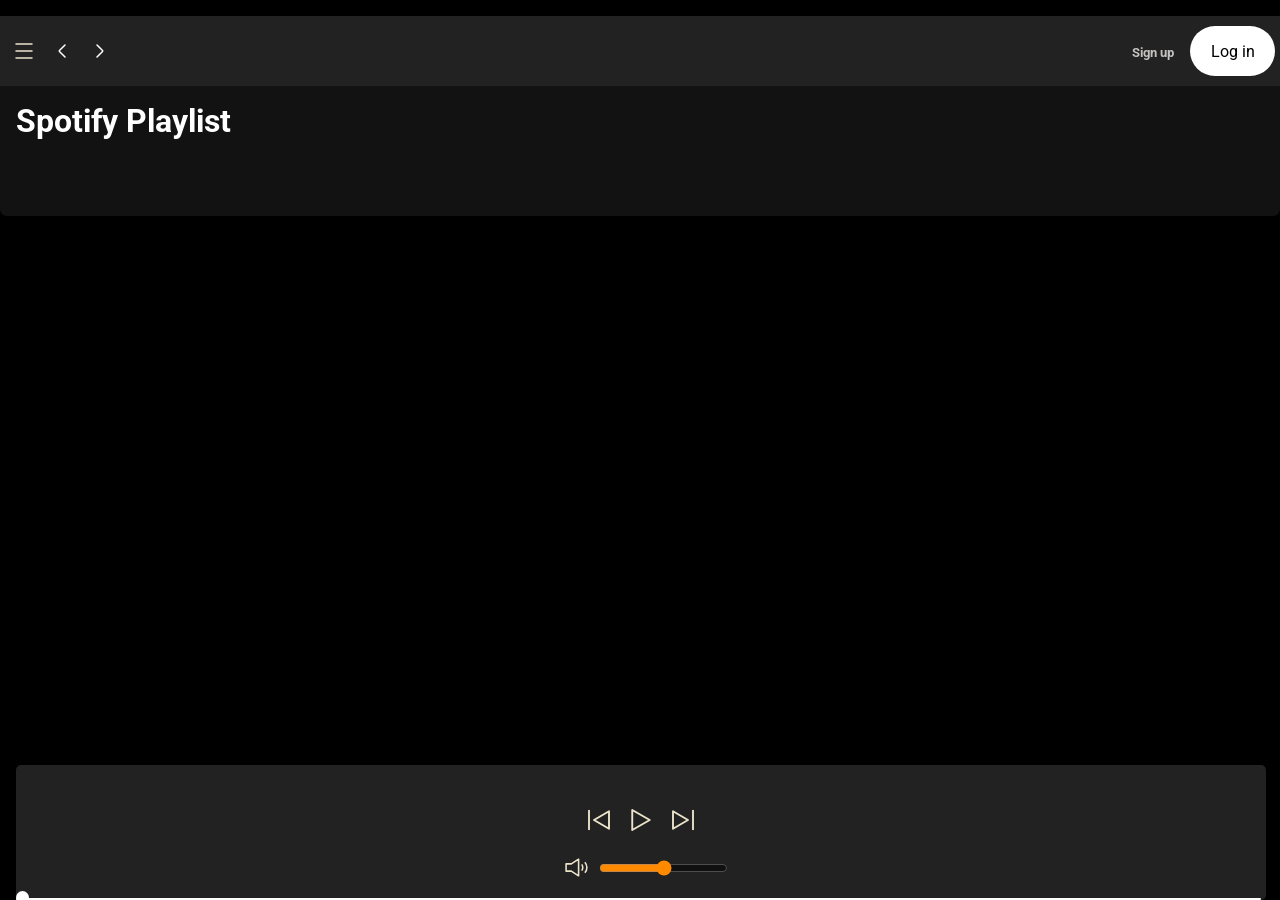
<file: projects/Spotifyclone/index.html>
<!DOCTYPE html>
<html>
  <head>
    <meta charset="utf-8" />
    <meta http-equiv="X-UA-Compatible" content="IE=edge" />
    <title>Spotify - Web Player: Music for everyone</title>
    <meta name="description" content="" />
    <meta name="viewport" content="width=device-width, initial-scale=1" />
    <link rel="icon" type="image/phg" href="./favicon.ico"/>
    <link rel="stylesheet" href="style.css" />
    <link rel="stylesheet" href="utility.css" />
  </head>
  <body>
    <div class="container flex bg-black">
      <div class="left bg-black">
        <div class="close"><img class="invert" src="close.svg"></div>
        
        <div class="home bg-grey rounded m-1 p-1">
          <div class="logo">
            <img class="invert" src="logo.svg" alt="logo" />
          </div>
          <ul>
            <li><img class="invert" src="home.svg" alt="home" />Home</li>
            <li><img class="invert" src="search.svg" alt="search" />Search</li>
          </ul>
        </div>
        <div class="library bg-grey rounded m-1 p-1">
          <div class="heading">
            <img class="invert" src="playlist.svg" alt="playlist" />
            <h2>Your Library</h2>
            <img class="invert" src="pluse.svg" alt="pluse" />
          </div>
          <div class="songList">
            <ul>
              
            </ul>
          </div>
          <div class="footer">
            <div>
              <a href="https://www.spotify.com/jp/legal/"><span>Legal</span></a>
            </div>
            <div>
              <a href="https://www.spotify.com/jp/privacy/"
                ><span>Privacy Center</span></a
              >
            </div>
            <div>
              <a href="https://www.spotify.com/jp/legal/privacy-policy/"
                ><span>Privacy Policy</span></a
              >
            </div>
            <div>
              <a href="https://www.spotify.com/jp/legal/cookies-policy/"
                ><span>Cookies</span></a
              >
            </div>
            <div>
              <a href="https://www.spotify.com/jp/legal/privacy-policy/#s3"
                ><span>About Ads</span></a
              >
            </div>
            <div>
              <a href="https://www.spotify.com/jp/accessibility/"
                ><span>Accessibility</span></a
              >
            </div>
          </div>
        </div>
      </div>

      <div class="right bg-grey rounded">
        <div class="header">
          <div class="nav">
            <img class="invert hamburger" src="hamburger.svg">
         
            <svg
              width="24"
              height="24"
              viewBox="0 0 24 24"
              fill="none"
              xmlns="http://www.w3.org/2000/svg"
            >
              <path
                d="M15 6L9.70711 11.2929C9.37377 11.6262 9.20711 11.7929 9.20711 12C9.20711 12.2071 9.37377 12.3738 9.70711 12.7071L15 18"
                stroke="#ffffff"
                stroke-width="1.5"
                stroke-linecap="round"
                stroke-linejoin="round"
              />
            </svg>
            <svg
              width="24"
              height="24"
              viewBox="0 0 24 24"
              fill="none"
              xmlns="http://www.w3.org/2000/svg"
            >
              <path
                d="M9 18L14.2929 12.7071C14.6262 12.3738 14.7929 12.2071 14.7929 12C14.7929 11.7929 14.6262 11.6262 14.2929 11.2929L9 6"
                stroke="#ffffff"
                stroke-width="1.5"
                stroke-linecap="round"
                stroke-linejoin="round"
              />
            </svg>
          </div>
          <div class="button">
            <button class="Signupbtn">Sign up</button>
            <button class="Loginbtn">Log in</button>
          </div>
        </div>
        <div class="SpotifyPlaylist">
          <h1>Spotify Playlist</h1>
          <div class="cardContainer">
          
            </div>
            <div class="playbar">
              <div class="seekbar">
                <div class="circle"></div>
              </div>
              <div class="abovebar">
              <div class="songinfo"></div>
              <div class="songbuttons invert">
                <img width="30" id="p" src="previews.svg">  
                <img width="30" id="play" src="play.svg">
                <img width="30" id="n" src="nextsong.svg">
              </div>
              <div class="both">
                <div class="songtime"></div>
                <div class="volume invert" ><img width="25" src="volume.svg">
                <input width="25" type="range" name="volume" id="">
                </div>
              </div>
              </div>
              </div>
            </div>
          </div>
        </div>
      </div>
    </div>
    <script src="Script.js"></script>
  </body>
</html>
</file>
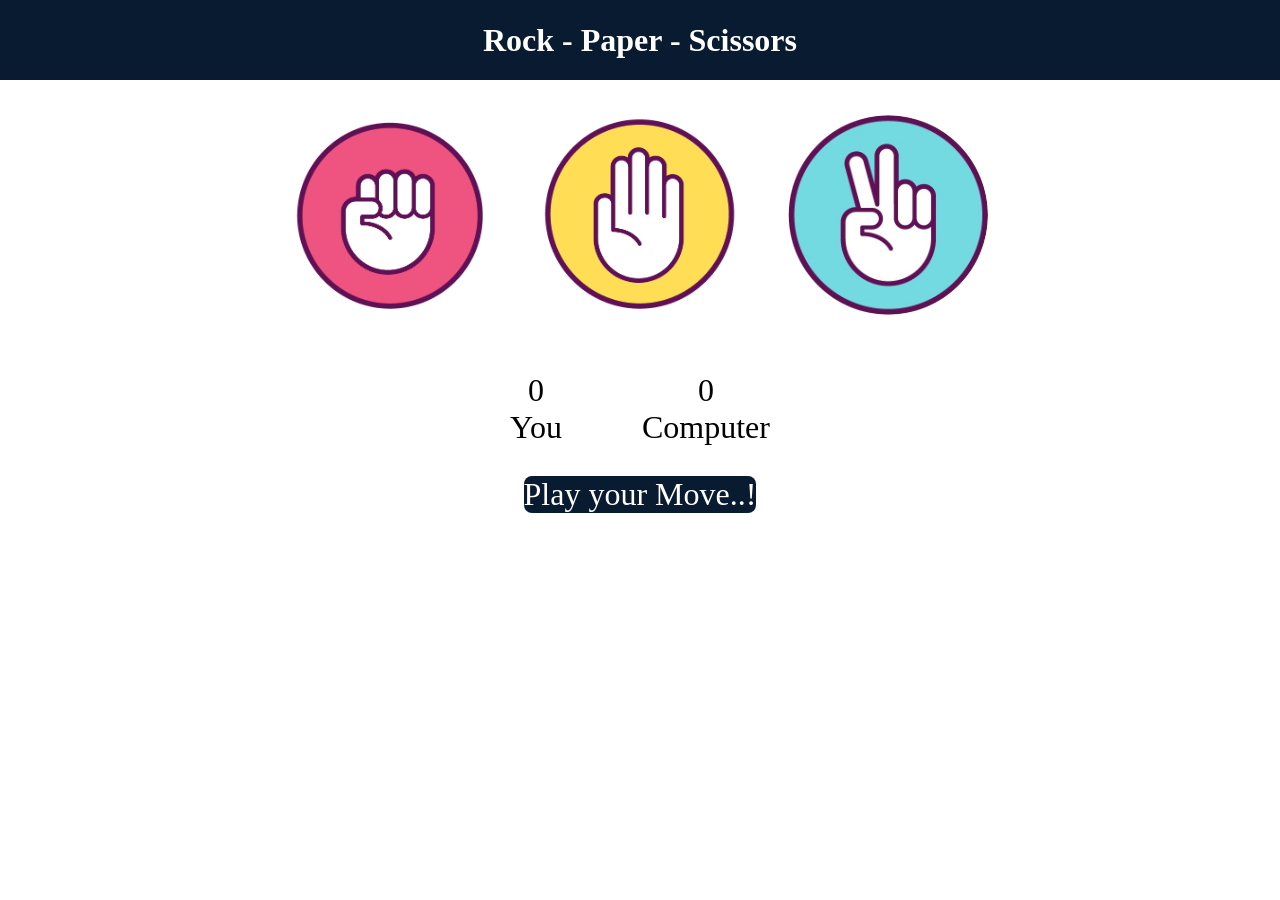
<file: projects/Paper-Rock-scissors/miniproject_10.html>
<!DOCTYPE html>
<html lang="en">
<head>
    <meta charset="UTF-8">
    <meta name="viewport" content="width=device-width, initial-scale=1.0">
    <title>MiniProject</title>
    <link rel="icon" type="image/png" href="./favicon.png"/>
    <link rel="stylesheet" href="miniproject_10.css">
</head>
<body>
    <h1>Rock - Paper - Scissors</h1>
    <div class="choices">
        <div class="choice" id="rock">
            <img src="rock.png">
        </div>

        <div class="choice" id="paper">
            <img src="paper.png">
        </div>

        <div class="choice" id="scissors">
            <img src="scissors.png">
        </div>
    </div>

    <div class="score-board">
    <div class="score">
        <p id="user-score">0</p>
        <p>You</p>
    </div>

    <div class="score">
        <p id="computer-score">0</p>
        <p>Computer</p>
    </div>
    </div>

    <div class="msg-container">
        <p id="msg">Play your Move..!</p>
    </div>
    <script src="miniproject_10.js"></script>
</body>
</html>
</file>
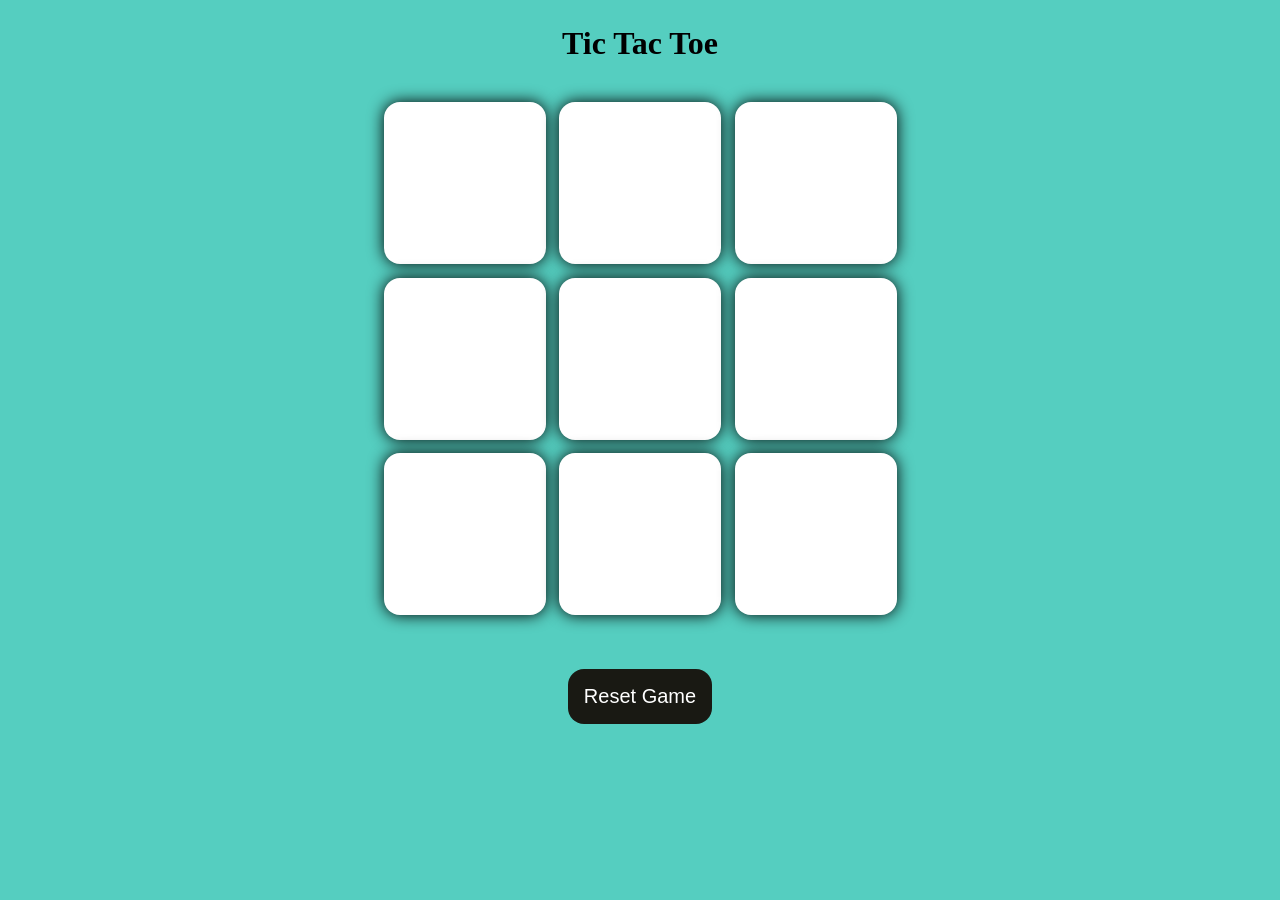
<file: projects/Tic-Tac-Toe/tic-tac-toe_9.html>
<!DOCTYPE html>
<html lang="en">
<head>
    <meta charset="UTF-8">
    <meta name="viewport" content="width=device-width, initial-scale=1.0">
    <title>Game project</title>
    <link rel="icon" type="image/png" href="./favicon.ico"/>
    <link rel="stylesheet" href="style_9.css">
</head>
<body>
    <div class="msg-container hide">
        <p id="msg">Winner</p>
        <button id="new">New Game</button>
    </div> 
    <main>
    <h1>Tic Tac Toe</h1>
    <div class="container">
    <div class="game">
        <button class="box"></button>
        <button class="box"></button>
        <button class="box"></button>
        <button class="box"></button>
        <button class="box"></button>
        <button class="box"></button>
        <button class="box"></button>
        <button class="box"></button>
        <button class="box"></button>
        <button id="reset">Reset Game</button>
    </div>
</div> 
</main>
<script src="tic-tac-toe_9.js"></script>
</body>
</html>
</file>
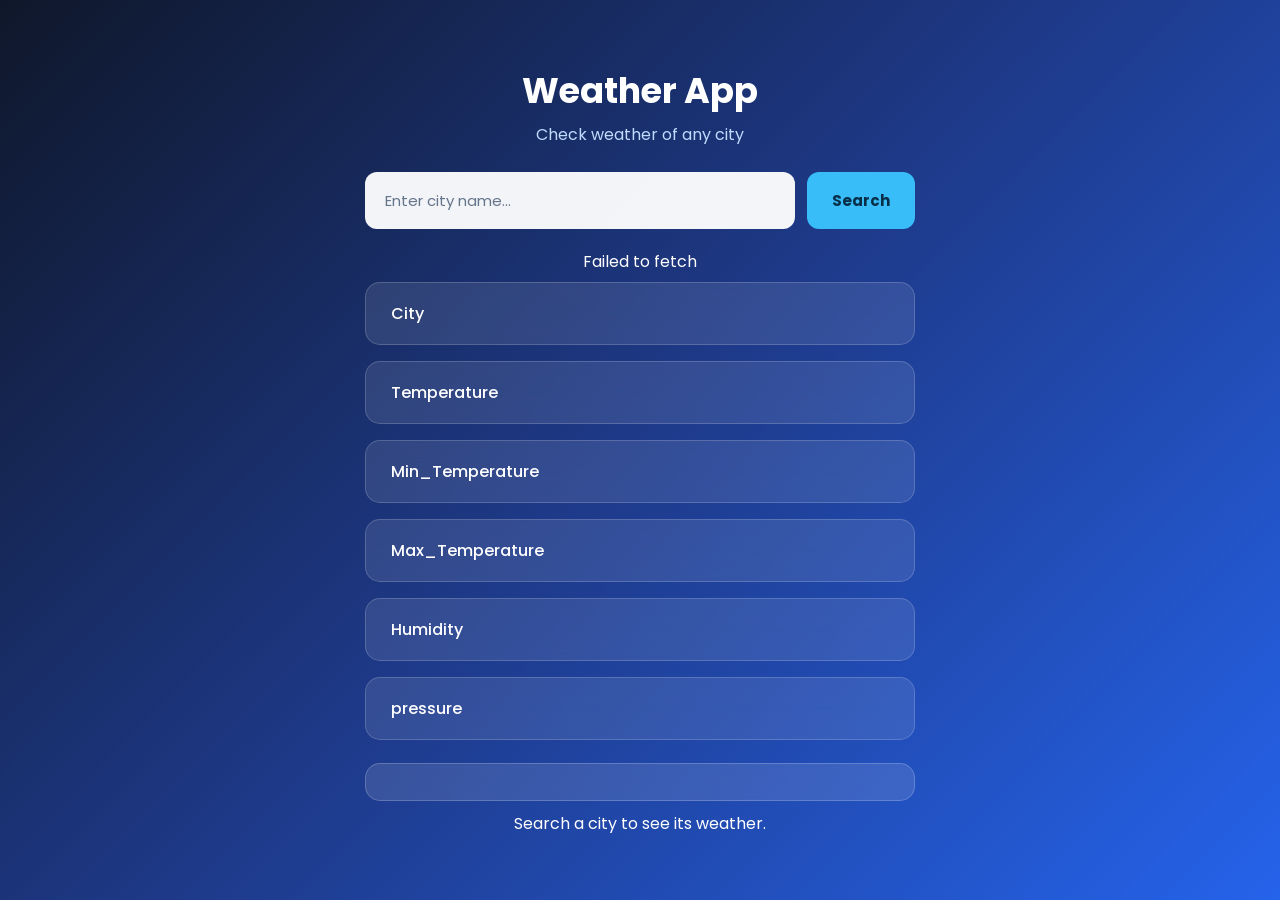
<file: projects/Weather/weather.html>
<!DOCTYPE html>
<html lang="en">
<head>
    <meta charset="UTF-8">
    <meta name="viewport" content="width=device-width, initial-scale=1.0">
    <title>Weather</title>
    <link rel="icon" type="image/png" href="./favicon.ico"/>
    <link rel="stylesheet" href="weather.css"/>
</head>
<body>
        <h1>Weather App</h1>
        <p class="subtitle">Check weather of any city</p>
        <div class="search-box">
            <input type="text" id="search-city" placeholder="Enter city name..." />
            <button id="search-btn">Search</button>
        </div>
        <p id="ip"></p>
        <h2>City<span id="city"></span></h2>
        <h2>Temperature <span id="temp"></span></h2>
        <h2>Min_Temperature<span id="min-temp"></span></h2>
        <h2>Max_Temperature <span id="max-temp"></span></h2>
        <h2>Humidity <span id="humidity"></span></h2>
        <h2>pressure<span id="pressure"></span></h2>
        <p id="p"></p>
        <p style="margin-top:10px;">Search a city to see its weather.</p>
        <script src="weather.js"></script>
</body>
</html>
</file>
<file: projects/Spotifyclone/style.css>
@import url('https://fonts.googleapis.com/css2?family=BBH+Sans+Bogle&family=BBH+Sans+Hegarty&family=Martel+Sans:wght@200;300;400;600;700;800;900&family=Roboto:ital,wght@0,100..900;1,100..900&display=swap');

:root{
    --a:0;
}

*{
    margin: 0px;
    padding: 0px;
    font-family: "Roboto", sans-serif;
}
body{
    background-color: black;
    color: white;
}

.left{
    width: 25vw;
    padding: 10px;
}

.right{
    width: 75vw;
}

.home ul li{
    display: flex;
    width: 15px;
    list-style: none;
    gap: 15px;
    padding-top: 14px;
    font-weight: bold;
}

.heading{
    display: flex;
    justify-content: space-between;
    width: 100%;

    padding-top:10px;
    font-weight: bold;
    align-items: center;
    
}

.heading img{
    width: 8%;
}

.library{
    min-height: 80vh;
    position: relative;
}

.footer{
    display: flex;
    font-size: 7px;
    gap: 13px;
    position: absolute;
    bottom: 0;
     padding: 10px 0;

}

.right{
    margin: 16px 0;
}

.footer a{
    color: grey;
}

.header{
    display: flex;
    justify-content: space-between;
    align-items: center;
    background-color: rgb(34, 34, 34);
    height: 70px;
}

.header > *{
    padding: 5px;
}

.nav{
    padding: 12px 12px;
    display: flex;
    justify-content: space-between;
    gap: 14px;
}

.button{
    border-radius: 10px;
}

.SpotifyPlaylist{
    padding: 16px;
}

.cardContainer{
    margin: 30px;
    display: flex;
    gap: 10px;
    flex-wrap: wrap;
    overflow-y: auto;
    max-height: 75vh;
}

.card{
    width:170px;
    border-radius: 10px;
    padding: 10px;
    background-color:#252525;
    position: relative;
}

.card:hover{
    background-color: rgb(57, 56, 56);
    cursor: pointer;
    transition: all .9s;
    --a:1;
}

.card img{
    width: 100%;
    object-fit: contain;
    border-radius: 10px;
    border-top: 10px;
}

.play{
    position: absolute;
    top: 120px;
    right: 20px;
    width: 48px;
    height: 48px;
    opacity:var(--a);
}

.button > *{
    padding: 12px 12px;
    gap: 5px;
}
.Signupbtn{
    position: relative;
    background-color: rgb(34, 34, 34);
    color: rgb(198, 194, 194);
    font-weight: bold;
    height: 30px;
    border: none;
    outline: none;
    cursor: pointer;
}

.Signupbtn:hover{
    font-size: 15px;
    color: white; 
}

.Loginbtn{
    background-color:white;
    color:black;
    border-radius: 50px;
    border: none;
    outline: none;
    padding: 10px;
    width: 85px;
    height: 50px;
    cursor: pointer;
    font-size: 16px;
}

.Loginbtn:hover{
    font-weight: bold;
    font-size: 17px;
}

.right{
    position: relative;
}

.playbar{
    position: fixed;
    bottom: 30px;
    background-color: rgb(34 34 34);
    width:70vw;
    min-height:42px;
    border-radius: 5px;
}

.songinfo{
    display: flex;
    width: 230px;
    align-items: center;
}
.songbuttons img{
    cursor: pointer;
}
.songbuttons{
    display: flex;
    justify-content: center;
    gap: 12px;
}

.songList{
    margin: 10px 0;
    height: 400px;
    overflow:auto;

}
.songList .inof{
    font-size: 13px;
    width: 344px;
}

.songList ul{
    padding: 0 10px;
}

.songList ul li{
    list-style-type: decimal;
    display: flex;
    gap:10px;
    cursor: pointer;
    padding: 10px 0;
    margin: 8px;
    border: white solid 1px;
    border-radius: 5px;
    justify-content: space-between;
}

.seekbar{
    height: 2px;
    width: 99%;
    background-color:white;
    border-radius: 50px;
    position: absolute;
    bottom: 0;
    cursor: pointer;
}

.circle{
    width: 13px;
    height: 13px;
    background-color: white;
    border-radius: 50px;
    position:relative;
    bottom: 7px;
    left: 0%;
    transition: left 0.5s;
}

.abovebar{
    display: flex;
    justify-content: space-between;
    margin-top:3px;
    padding: 0 10px;
}

.hamburger{
    display: none;
    cursor: pointer;
}

.close{
    display: none;
}

.logo{
    display: flex;
    justify-content:space-between;
}

.both{
    display: flex;
    justify-content: center;
    align-items: center;
    width: 300px;
    gap: 10px;
}

.volume{
    display: flex;
    align-items: center;
    gap: 10px;
    cursor: pointer;
}

.volume input{
    cursor: pointer;
}

@media(max-width:1400px){
    .left{
        position: fixed;
        top: 0;
        left: -110%;
        transition: all .3s;
        z-index: 1;
        width: 340px;

    }

    .right{
        width:100vw;
    }

    .playbar{
        width:calc(100vw - 30px);
        bottom: 0;
    }

    .hamburger{
        display: block;
    }

    .seekbar{
        width:calc(100vw - 35px);
    }

    .close{
        display: block;
        position: absolute;
        top: 25px;
        right: 20px;
        cursor: pointer;
    }

    .card{
        width: 90vw;
    }

    .cardContainer{
        justify-content: center;
        max-height: 60vh;
    }

    .abovebar{
        flex-direction: column;
        align-items: center;
        gap: 20px;
        margin: 20px;
        border-radius: 50%;
    }

    .songinfo{
    display: flex;
    align-items: center;
    }
}
</file>
<file: projects/Spotifyclone/utility.css>
.border{
    border: 2px solid red;
    margin: 3px;
}

.flex{
    display: flex;
}

.justify-center{
    justify-content: center;
}

.items-center{
    align-items: center;
}

.bg-black{
    background-color: black;
    color: white;
}

.invert{
    filter: invert(1);
}

.bg-grey{
    background-color: #121212;
}

.rounded{
    border-radius:7px ;
}

.m-1{
    margin: 5px;
}

.p-1{
    padding: 10px;
}

/* Works on Chrome, Edge, and Safari */
::-webkit-scrollbar {
  width: 10px;
  height: 10px;
}

::-webkit-scrollbar-track {
  background: #1e1e1e; /* dark background */
  border-radius: 10px;
}

::-webkit-scrollbar-thumb {
  background: #444; /* scrollbar color */
  border-radius: 10px;
  border: 2px solid #1e1e1e; /* creates padding look */
}

::-webkit-scrollbar-thumb:hover {
  background: #666; /* lighter on hover */
}

/* Firefox support */
* {
  scrollbar-width: thin;
  scrollbar-color: #444 #1e1e1e;
}
</file>
<file: projects/Paper-Rock-scissors/miniproject_10.css>
*{
    margin: 0px;
    padding: 0px;
}

h1{
    background-color: #081b31;
    color: white;
    height: 5rem;
    text-align: center;
    line-height: 5rem;
}

.choice{
    height: 200px;
    width: 200px;

}

.choice:hover{
    opacity: 0.5;
    cursor: pointer;
}

img{
    height: 200px;
    width: 200px;
    object-fit: cover;
    border-radius: 50%;
}

.choices{
    display: flex;
    justify-content: center;
    align-items: center;
    gap: 3rem;
    margin-top:10px ;
    height: 250px;
}

.score-board{
    display: flex;
    justify-content: center;
    align-items: center;
    font-size: 2rem;
    margin-top: 2rem;
    gap: 5rem;
}

.score{
    text-align: center; 
}

.msg-container{
    display: flex;
    justify-content: center;
    font-size: 2rem;
    margin-top: 30px;
}

#msg{
    background-color: #081b31;
    color: white;
    text-align: center;
    border-radius: 0.5rem;
}

@media (max-width:768px) {
     /* h1{
        padding: 0px ;
    }  */

    .choices{
        display: grid;
        justify-content: center;
        align-items: center;
        gap: 10px;
        margin-top: 20px;
    }

    .score-board{
        margin-top: 400px;
    }

    .msg-container{
        margin: 20px 20px;
    }

    #msg{
        padding: 10px;
    }
}
</file>
<file: projects/Tic-Tac-Toe/style_9.css>
*{
    margin: 0px;
    padding: 0px;
}

body{
    background-color:rgb(85, 206, 192);
    text-align: center;
}

.container{
    height: 70px;
    margin: 40px;
    display: flex;
    flex-wrap: wrap;
    justify-content: center;
    align-items: center;
}

.game{
    width: 60vmin;
    height: 60vmin;
    display: flex;
    flex-wrap: wrap;
    justify-content: center;
    align-items: center;
    gap: 1.5vmin;
}

.box{
    width: 18vmin; 
    height:18vmin;
    border: none;
    border-radius: 1rem;
    box-shadow: 0 0 1rem black;
    font-size: 8vmin;
    color: rgb(240, 75, 75); 
    background-color:white; 
}

#reset{
    padding: 1rem;
    font-size: 1.25rem;
    background-color: #191913;
    color:white;
    border-radius: 1rem;
    border: none;
    margin: 40px;
}

#new{
    padding: 1rem;
    font-size: 1.25rem;
    background-color: #191913;
    color:white;
    border-radius: 1rem;
    border: none;
    margin-top: 40px;
}

#msg{
    color:white;
    font-size: 5vmin;
}

.msg-container{
    /* height:100vmin ; */
    display: flex;
    justify-content: center;
    align-items: center;
    flex-direction: column;
    margin-top: 60px;
}

.hide{
    display: none;
}

h1{
     margin-top: 25px;
}

@media (max-width:768px) {
    /* h1{
        margin-top: 150px;
    } */

    /* .msg-container{
      
    } */
}
</file>
<file: projects/Weather/weather.css>
@import url('https://fonts.googleapis.com/css2?family=Poppins:wght@400;500;600;700;800&display=swap');

* {
    margin: 0;
    padding: 0;
    box-sizing: border-box;
}

body {
    font-family: 'Poppins', sans-serif;
    min-height: 100vh;
    display: flex;
    flex-direction: column;
    justify-content: center;
    align-items: center;
    padding: 30px 15px;

    background: linear-gradient(135deg, #0f172a, #1e3a8a, #2563eb);
    color: white;
}

/* Heading */
h1 {
    font-size: 35px;
    font-weight: 700;
    margin-bottom: 5px;
}

.subtitle {
    color: #bfdbfe;
    margin-bottom: 25px;
}

/* Search Box */
.search-box {
    width: 100%;
    max-width: 550px;
    display: flex;
    gap: 12px;
    margin-bottom: 20px;
}

/* Input */
.search-box input {
    flex: 1;
    min-width: 0;
    padding: 15px 18px;

    border: 2px solid transparent;
    outline: none;
    border-radius: 12px;

    font-size: 15px;
    font-family: inherit;

    background: rgba(255, 255, 255, 0.95);
    color: #1e293b;

    transition: 0.3s;
}

.search-box input:focus {
    border-color: #38bdf8;
    box-shadow: 0 0 12px rgba(56, 189, 248, 0.5);
}

.search-box input::placeholder {
    color: #64748b;
}

/* Search Button */
.search-box button {
    padding: 14px 25px;

    border: none;
    border-radius: 12px;

    background: #38bdf8;
    color: #082f49;

    font-size: 15px;
    font-weight: 700;
    font-family: inherit;

    cursor: pointer;
    transition: all 0.3s ease;
}

.search-box button:hover {
    background: #7dd3fc;
    transform: translateY(-3px);
    box-shadow: 0 5px 15px rgba(0, 0, 0, 0.2);
}

.search-box button:active {
    transform: scale(0.95);
}

.search-box button:disabled {
    opacity: 0.6;
    cursor: not-allowed;
}

/* Weather Details */
h2 {
    width: 100%;
    max-width: 550px;

    padding: 18px 25px;
    margin: 8px 0;

    display: flex;
    justify-content: space-between;
    align-items: center;

    background: rgba(255, 255, 255, 0.10);
    border: 1px solid rgba(255, 255, 255, 0.18);
    border-radius: 15px;

    backdrop-filter: blur(15px);

    font-size: 16px;
    font-weight: 500;

    transition: all 0.3s ease;
}

h2:hover {
    transform: translateY(-5px);
    background: rgba(255, 255, 255, 0.20);
}

h2 span {
    color: #93c5fd;
    font-size: 19px;
    font-weight: 700;
}

/* Additional Weather Information */
#p, #description {
    width: 100%;
    max-width: 550px;

    margin-top: 15px;
    padding: 18px;

    text-align: center;

    font-size: 14px;
    color: #dbeafe;

    background: rgba(255, 255, 255, 0.12);
    border: 1px solid rgba(255, 255, 255, 0.2);
    border-radius: 15px;

    backdrop-filter: blur(15px);
}

#description {
    text-transform: capitalize;
}

/* Responsive */
@media (max-width: 600px) {

    h1 {
        font-size: 27px;
    }

    .search-box {
        gap: 8px;
    }

    .search-box input {
        padding: 13px;
        font-size: 13px;
    }

    .search-box button {
        padding: 12px 17px;
        font-size: 13px;
    }

    h2 {
        padding: 15px;
        font-size: 14px;
    }

    h2 span {
        font-size: 16px;
    }
}
</file>
